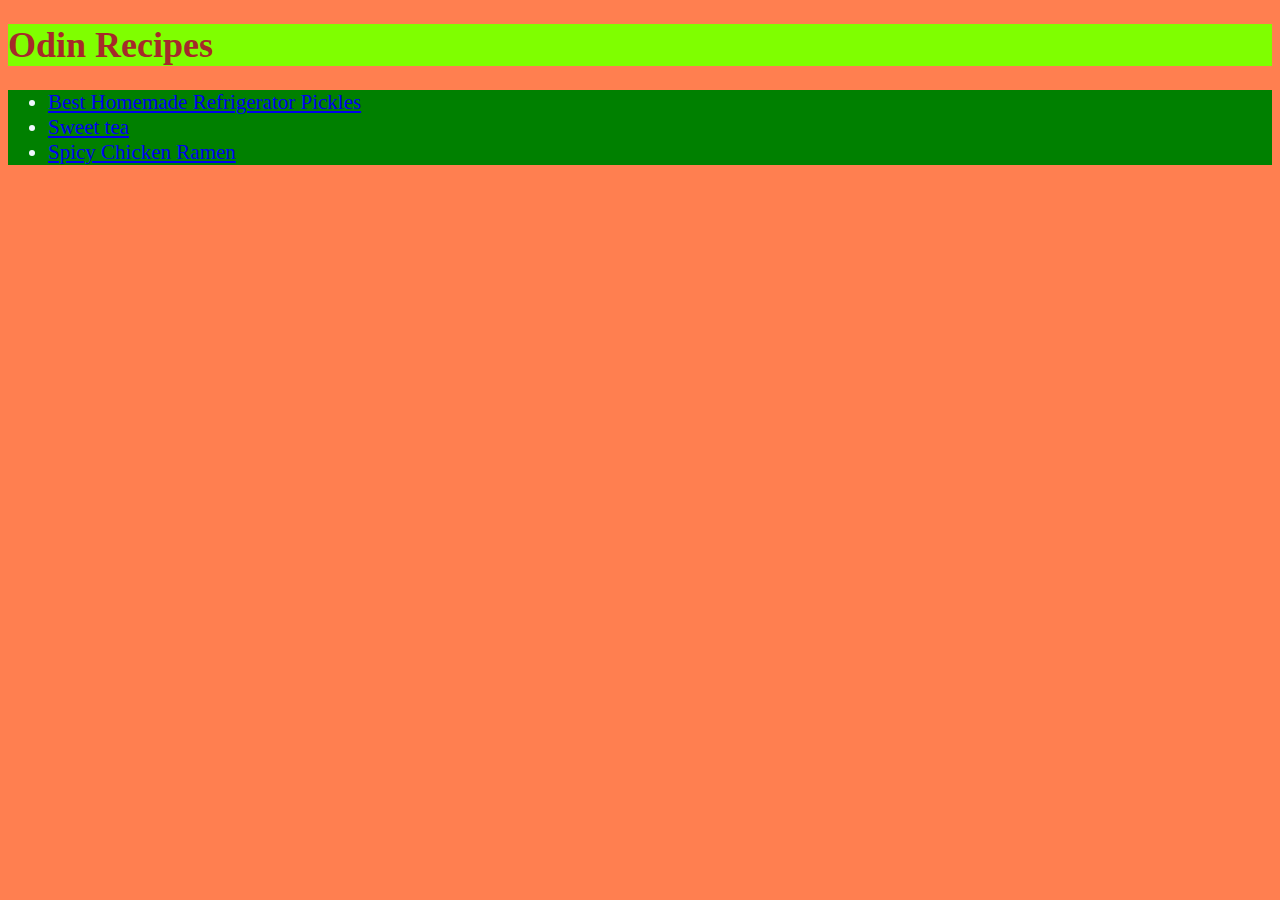
<file: index.html>
<!DOCTYPE html>
<html lang="en">
<head>
    <meta charset="UTF-8">
    <meta http-equiv="X-UA-Compatible" content="IE=edge">
    <meta name="viewport" content="width=device-width, initial-scale=1.0">
    <link rel="stylesheet" href="styles.css">
    <title>Recipe Project Homepage</title>
</head>
<body>
    <h1 class="head">Odin Recipes</h1>
    
    <ul class="pages">
        <li><a href="recipes/pickles.html" alt="Best Homemade Refrigerator Pickles">Best Homemade Refrigerator Pickles</a></li>
        <li><a href="recipes/sweet_tea.html" alt="sweet tea">Sweet tea</a></li>
        <li><a href="recipes/spicy_chicken_ramen.html" alt="Spicy Chicken Ramen">Spicy Chicken Ramen</a></li>
    </ul>
    
</body>
</html>
</file>
<file: styles.css>
/* styles.css */

body {
    background-color: coral;
    font-family: 'Times New Roman', Times, serif;
}

.pages {
    background-color: green;
    color: aliceblue;
    font-size: 21px;
}

.head {
    color: brown;
    background-color: chartreuse;
    font-size: 36px;
    font-weight: 800;
}
</file>
